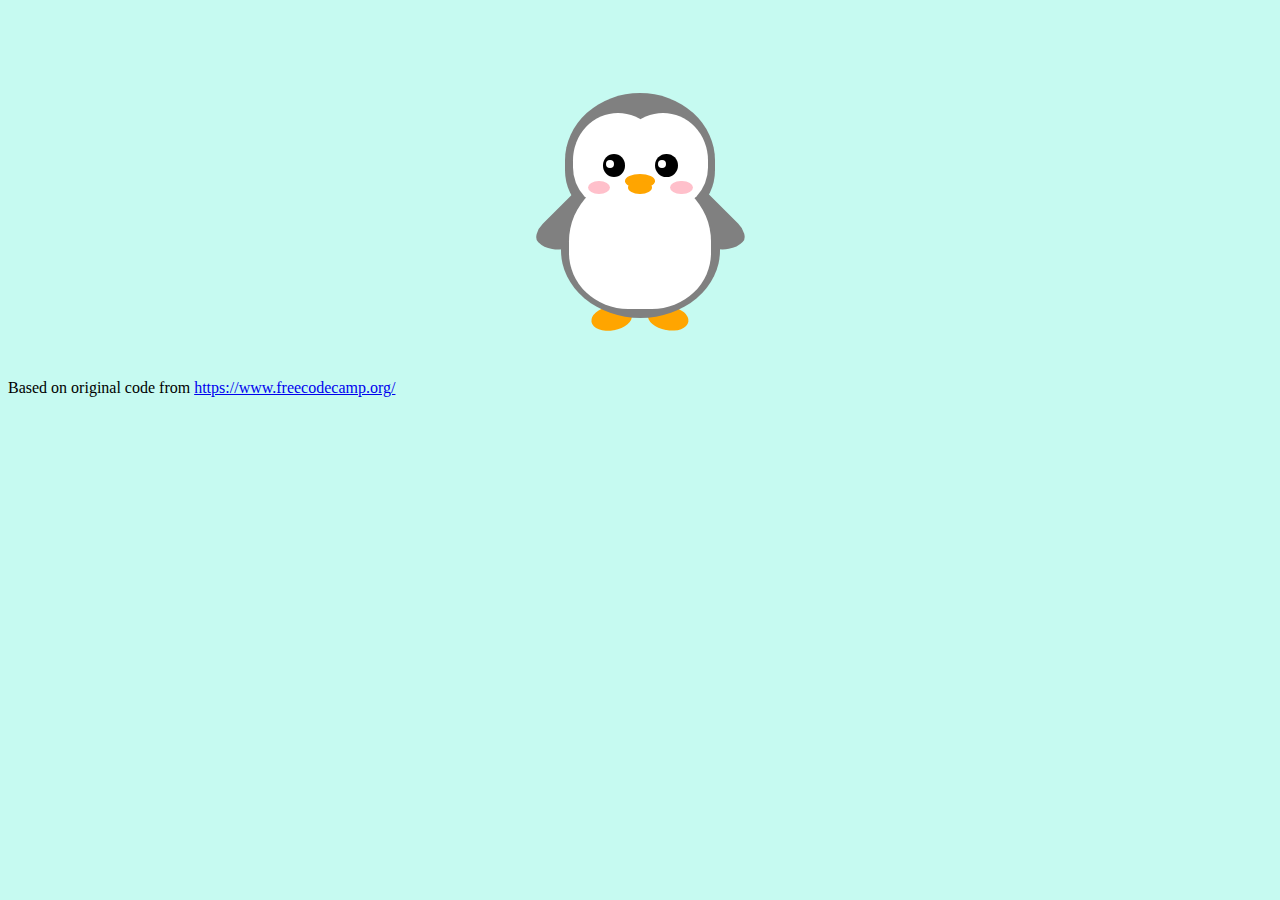
<file: index.html>
<!DOCTYPE html>
<html lang="pt-br">
<head>
    <meta charset="UTF-8">
    <meta http-equiv="X-UA-Compatible" content="IE=edge">
    <meta name="viewport" content="width=device-width, initial-scale=1.0">
    <title>Drawing with CSS</title>
    <link rel="stylesheet" href="style.css">
</head>
<body>
    <div class="penguin">
        <div class="penguin-bottom">
          <div class="right-hand"></div>
          <div class="left-hand"></div>
          <div class="right-feet"></div>
          <div class="left-feet"></div>
        </div>
        <div class="penguin-top">
          <div class="right-cheek"></div>
          <div class="left-cheek"></div>
          <div class="belly"></div>
          <div class="right-eye">
            <div class="sparkle"></div>
          </div>
          <div class="left-eye">
            <div class="sparkle"></div>
          </div>
          <div class="blush-right"></div>
          <div class="blush-left"></div>
          <div class="beak-top"></div>
          <div class="beak-bottom"></div>
        </div>
      </div>
      <p>Based on original code from <a href="https://www.freecodecamp.org/">https://www.freecodecamp.org/</a></p>
</body>
</html>
</file>
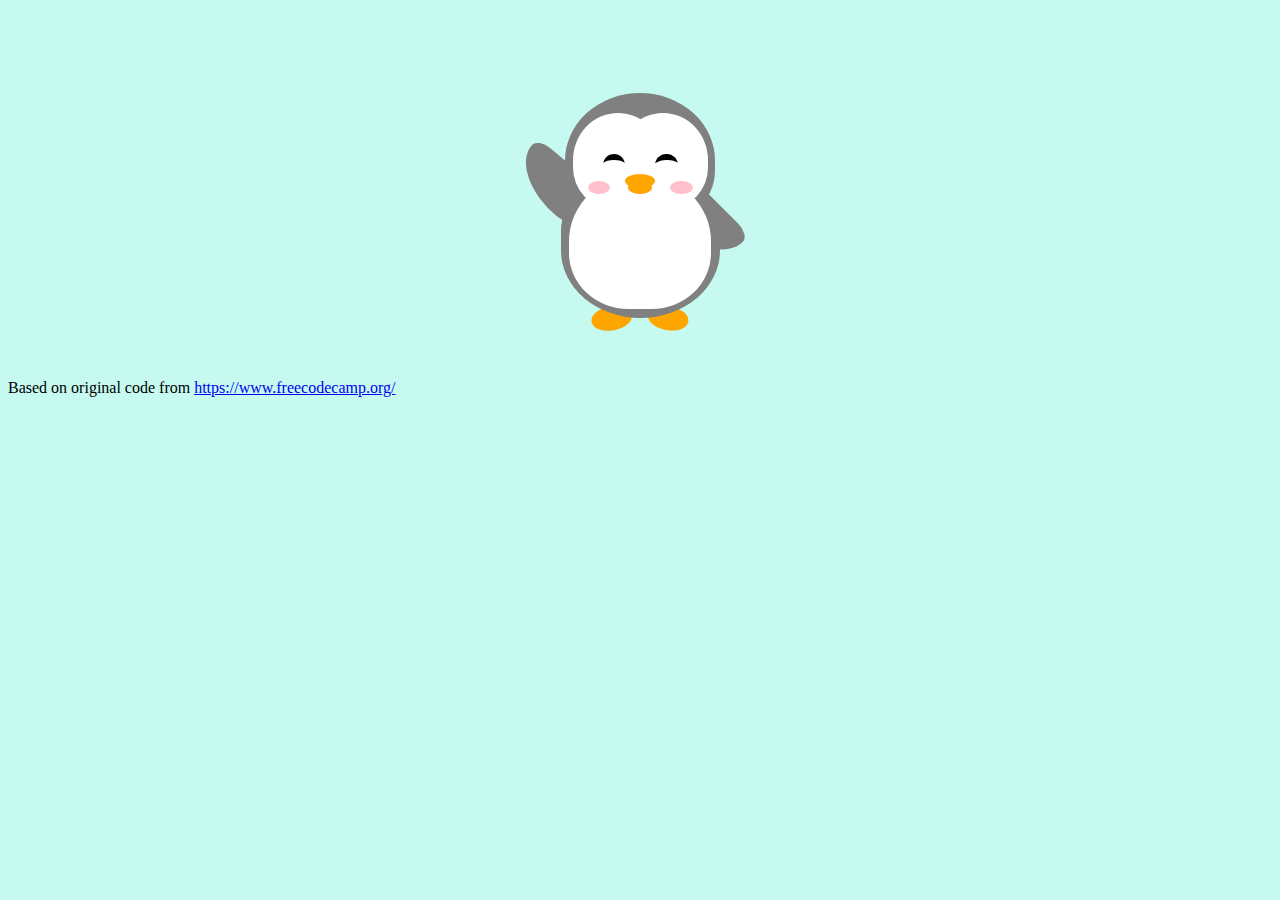
<file: page02.html>
<!DOCTYPE html>
<html lang="pt-br">
<head>
    <meta charset="UTF-8">
    <meta http-equiv="X-UA-Compatible" content="IE=edge">
    <meta name="viewport" content="width=device-width, initial-scale=1.0">
    <title>Drawing with CSS - Penguin waving</title>
    <link rel="stylesheet" href="style2.css">
</head>
<body>
    <div class="penguin">
        <div class="penguin-bottom">
          <div class="right-hand"></div>
          <div class="left-hand"></div>
          <div class="right-feet"></div>
          <div class="left-feet"></div>
        </div>
        <div class="penguin-top">
          <div class="right-cheek"></div>
          <div class="left-cheek"></div>
          <div class="belly"></div>
          <div class="right-eye">
            <div class="sparkle"></div>
          </div>
          <div class="left-eye">
            <div class="sparkle"></div>
          </div>
          <div class="blush-right"></div>
          <div class="blush-left"></div>
          <div class="beak-top"></div>
          <div class="beak-bottom"></div>
        </div>
      </div>
      <p>Based on original code from <a href="https://www.freecodecamp.org/">https://www.freecodecamp.org/</a></p>
</body>
</html>
</file>
<file: style.css>
.penguin {
    --penguin-skin: gray;
    position: relative;
    margin: auto;
    display: block;
    margin-top: 5%;
    width: 300px;
    height: 300px;
  }

  .penguin-top {
    top: 10%;
    left: 25%;
    background: var(--penguin-skin);
    width: 50%;
    height: 45%;
    border-radius: 70% 70% 60% 60%;
  }

  .penguin-bottom {
    top: 40%;
    left: 23.5%;
    background: var(--penguin-skin);
    width: 53%;
    height: 45%;
    border-radius: 70% 70% 100% 100%;
  }

  .right-hand {
    top: 0%;
    left: -5%;
    background: var(--penguin-skin);
    width: 30%;
    height: 60%;
    border-radius: 30% 30% 120% 30%;
    transform: rotate(45deg);
    z-index: -1;
  }

  .left-hand {
    top: 0%;
    left: 75%;
    background: var(--penguin-skin);
    width: 30%;
    height: 60%;
    border-radius: 30% 30% 30% 120%;
    transform: rotate(-45deg);
    z-index: -1;
  }

  .right-cheek {
    top: 15%;
    left: 35%;
    background: white;
    width: 60%;
    height: 70%;
    border-radius: 70% 70% 60% 60%;
  }

  .left-cheek {
    top: 15%;
    left: 5%;
    background: white;
    width: 60%;
    height: 70%;
    border-radius: 70% 70% 60% 60%;
  }

  .belly {
    top: 60%;
    left: 2.5%;
    background: white;
    width: 95%;
    height: 100%;
    border-radius: 120% 120% 100% 100%;
  }

  .right-feet {
    top: 85%;
    left: 60%;
    background: orange;
    width: 15%;
    height: 30%;
    border-radius: 50% 50% 50% 50%;
    transform: rotate(-80deg);
    z-index: -2222;
  }

  .left-feet {
    top: 85%;
    left: 25%;
    background: orange;
    width: 15%;
    height: 30%;
    border-radius: 50% 50% 50% 50%;
    transform: rotate(80deg);
    z-index: -2222;
  }

  .right-eye {
    top: 45%;
    left: 60%;
    background: black;
    width: 15%;
    height: 17%;
    border-radius: 50%;
  }

  .left-eye {
    top: 45%;
    left: 25%;
    background: black;
    width: 15%;
    height: 17%;
    border-radius: 50%;
  }

  .sparkle {
    top: 25%;
    left: 15%;
    background: white;
    width: 35%;
    height: 35%;
    border-radius: 50%;
  }

  .blush-right {
    top: 65%;
    left: 15%;
    background: pink;
    width: 15%;
    height: 10%;
    border-radius: 50%;
  }

  .blush-left {
    top: 65%;
    left: 70%;
    background: pink;
    width: 15%;
    height: 10%;
    border-radius: 50%;
  }

  .beak-top {
    top: 60%;
    left: 40%;
    background: orange;
    width: 20%;
    height: 10%;
    border-radius: 50%;
  }

  .beak-bottom {
    top: 65%;
    left: 42%;
    background: orange;
    width: 16%;
    height: 10%;
    border-radius: 50%;
  }

  body {
    background:#c6faf1;
  }

  .penguin * {
    position: absolute;
  }
</file>
<file: style2.css>
:root {
    --penguin-size: 300px;
    --penguin-skin: gray;
    --penguin-belly: white;
    --penguin-beak: orange;
  }

  @media (max-width: 350px) {
    :root {
      /* Only change code below this line */
      --penguin-size: 200px;
      --penguin-skin: black;
      /* Only change code above this line */
    }
  }

  .penguin {
    position: relative;
    margin: auto;
    display: block;
    margin-top: 5%;
    width: var(--penguin-size, 300px);
    height: var(--penguin-size, 300px);
  }

  .right-cheek {
    top: 15%;
    left: 35%;
    background: var(--penguin-belly, white);
    width: 60%;
    height: 70%;
    border-radius: 70% 70% 60% 60%;
  }

  .left-cheek {
    top: 15%;
    left: 5%;
    background: var(--penguin-belly, white);
    width: 60%;
    height: 70%;
    border-radius: 70% 70% 60% 60%;
  }

  .belly {
    top: 60%;
    left: 2.5%;
    background: var(--penguin-belly, white);
    width: 95%;
    height: 100%;
    border-radius: 120% 120% 100% 100%;
  }

  .penguin-top {
    top: 10%;
    left: 25%;
    background: var(--penguin-skin, gray);
    width: 50%;
    height: 45%;
    border-radius: 70% 70% 60% 60%;
  }

  .penguin-bottom {
    top: 40%;
    left: 23.5%;
    background: var(--penguin-skin, gray);
    width: 53%;
    height: 45%;
    border-radius: 70% 70% 100% 100%;
  }

  .right-hand {
    top: 5%;
    left: 25%;
    background: var(--penguin-skin, black);
    width: 30%;
    height: 60%;
    border-radius: 30% 30% 120% 30%;
    transform: rotate(130deg);
    z-index: -1;
    animation-duration: 3s;
    animation-name: wave;
    animation-iteration-count: infinite;
    transform-origin:0% 0%;
    animation-timing-function: linear;
  }

  @keyframes wave {
      10% {
        transform: rotate(110deg);
      }
      20% {
        transform: rotate(130deg);
      }
      30% {
        transform: rotate(110deg);
      }
      40% {
        transform: rotate(130deg);
      }
    }

  .left-hand {
    top: 0%;
    left: 75%;
    background: var(--penguin-skin, gray);
    width: 30%;
    height: 60%;
    border-radius: 30% 30% 30% 120%;
    transform: rotate(-45deg);
    z-index: -1;
  }

  .right-feet {
    top: 85%;
    left: 60%;
    background: var(--penguin-beak, orange);
    width: 15%;
    height: 30%;
    border-radius: 50% 50% 50% 50%;
    transform: rotate(-80deg);
    z-index: -2222;
  }

  .left-feet {
    top: 85%;
    left: 25%;
    background: var(--penguin-beak, orange);
    width: 15%;
    height: 30%;
    border-radius: 50% 50% 50% 50%;
    transform: rotate(80deg);
    z-index: -2222;
  }

  .right-eye {
    top: 45%;
    left: 60%;
    background: black;
    width: 15%;
    height: 17%;
    border-radius: 50%;
  }

  .left-eye {
    top: 45%;
    left: 25%;
    background: black;
    width: 15%;
    height: 17%;
    border-radius: 50%;
  }

  .sparkle {
    top: 25%;
    left:-23%;
    background: white;
    width: 150%;
    height: 100%;
    border-radius: 50%;
  }

  .blush-right {
    top: 65%;
    left: 15%;
    background: pink;
    width: 15%;
    height: 10%;
    border-radius: 50%;
  }

  .blush-left {
    top: 65%;
    left: 70%;
    background: pink;
    width: 15%;
    height: 10%;
    border-radius: 50%;
  }

  .beak-top {
    top: 60%;
    left: 40%;
    background: var(--penguin-beak, orange);
    width: 20%;
    height: 10%;
    border-radius: 50%;
  }

  .beak-bottom {
    top: 65%;
    left: 42%;
    background: var(--penguin-beak, orange);
    width: 16%;
    height: 10%;
    border-radius: 50%;
  }

  body {
    background:#c6faf1;
  }

  .penguin * {
    position: absolute;
  }
</file>
